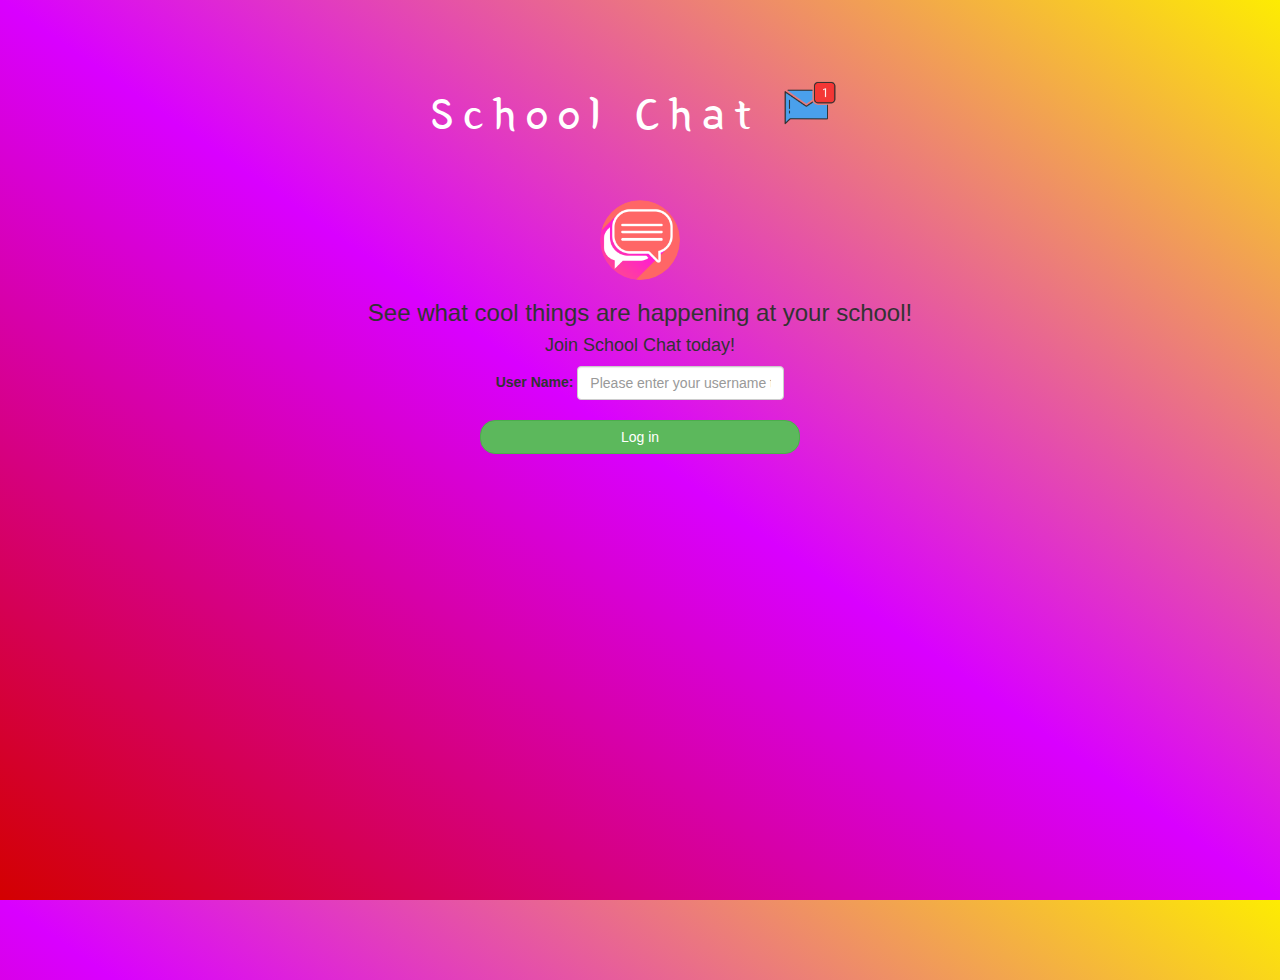
<file: index.html>
<!DOCTYPE html>
<html>
<head>
	<title>School Chat</title>
<link href="https://fonts.googleapis.com/css?family=Yeon+Sung&display=swap" rel="stylesheet"><meta name="viewport" content="width=device-width, initial-scale=1">

<link rel="stylesheet" href="https://maxcdn.bootstrapcdn.com/bootstrap/3.4.0/css/bootstrap.min.css">
<script src="https://ajax.googleapis.com/ajax/libs/jquery/3.4.1/jquery.min.js"></script>
<script src="https://maxcdn.bootstrapcdn.com/bootstrap/3.4.0/js/bootstrap.min.js"></script>

<link rel="stylesheet" type="text/css" href="style.css">
<script src="chat_room2.js"></script>
</head>
<body>
<center>
	<h1 class="header">	
		School Chat	<sup>
	<img src="m2.png">
	</sup>
</h1>
	<div class="form-group">
	<img src="logo.png" class="logo">
		<h3 >See what cool things are happening at your school!</h3>
		<h4 >Join School Chat today!</h4>
		<div class="form-inline">
		  <label >User Name:</label>
		  <input id="user_name" class="form-control" type="text" placeholder="Please enter your username to continue">

		</div>
		<br>
		<button id="login_button" class="btn btn-success" onclick="adduser()">Log in</button>
		<br><br>
	</div>
</center>
</body>
</html>
</file>
<file: style.css>
html, body
{
  height: 100%;
  margin: 0;
}

body
{
background-image: linear-gradient(to right top, #d30000, #d900ff, #fdec02);
}

.header
{
	color: white;font-family: 'Yeon Sung';font-size: 45px;letter-spacing: 10px;margin-top: 80px;
}
.header img
{
	width: 80px;margin-left: -15px;
}

.page_div
{
	background: rgba(53, 50, 50, 0.794);float: none;border-radius: 15px;
	margin: 50px;
	padding: 20px;
}

.logo
{
	width: 80px;margin-top: 30px;border-radius: 40px;
}

#login_button
{
	width: 25%;border-radius: 15px;
}

.room_name
{
	cursor: pointer;
	font-size: 20px;
}


#logout
{
	font-size: 20px; float: right;
}


#output
{
	padding: 10px; width:80%;background: rgba(255,255,255,0.8);border-radius: 15px;
}

.input_div_room_page
{
	width: 80%;
}

.input_div label
{
	color: white;font-size: 20px;
}


.input_div_message_page
{
	position: fixed;bottom: 0px;width: 100%;background: rgba(255,255,255,0.8);
}
.input_div_message_page label
{
	color: black;
}
.input_div_message_page #msg
{
	width: 80%;
}
.input_div_message_page button
{
	margin-top: 15px;
	width: 50%; 
}
.color_white
{
	color: white
}

.user_tick
{
	width:20px;
}
.message_h4
{
	padding-left:5px;color:grey;
}
</file>
